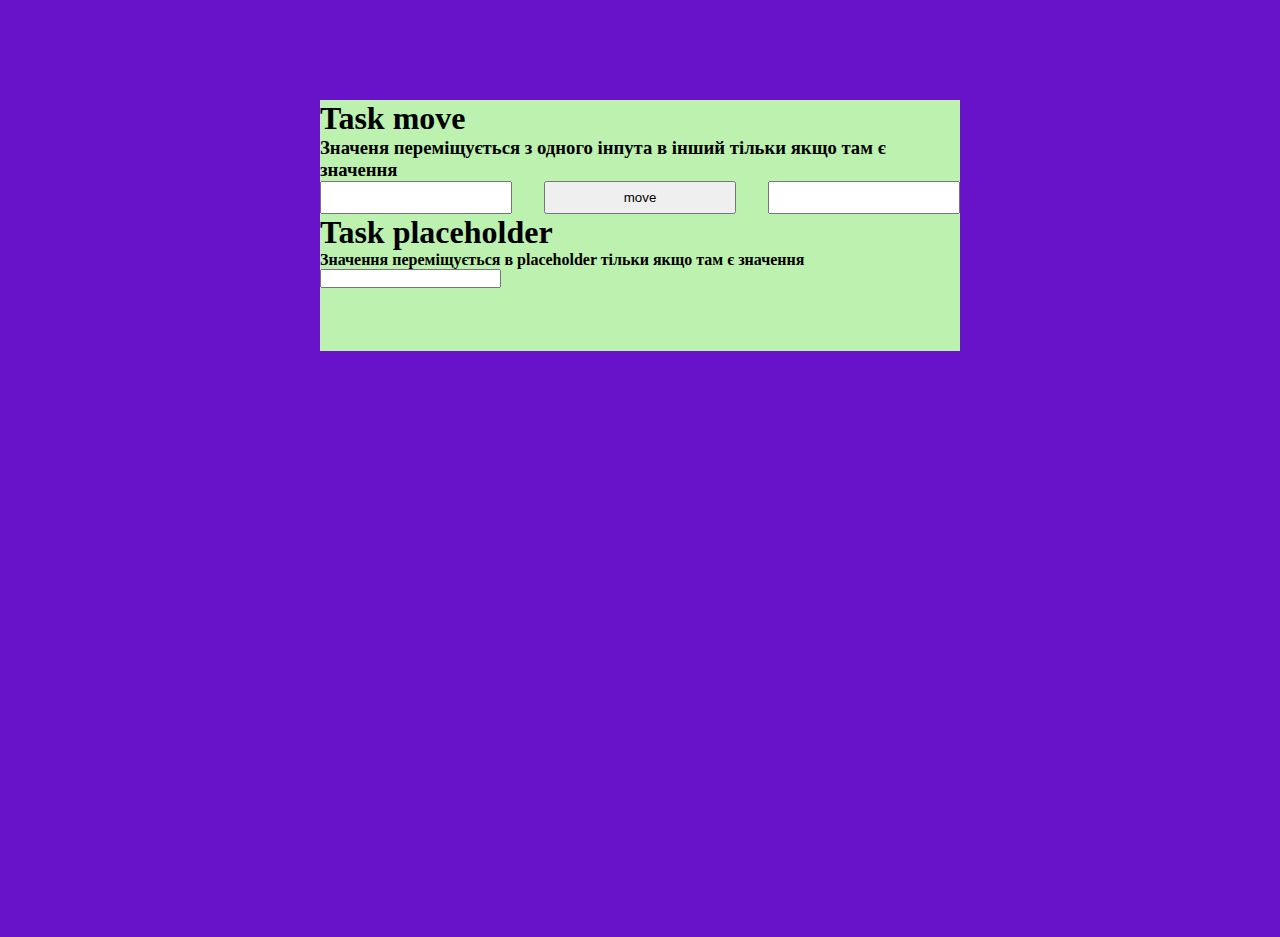
<file: 1/index.html>
<!DOCTYPE html>
<html lang="en">
<head>
    <meta charset="UTF-8">
    <meta name="viewport" content="width=device-width, initial-scale=1.0">
    <meta http-equiv="X-UA-Compatible" content="ie=edge">
    <link rel="stylesheet" href="style.css">
    <title>My page</title>
</head>
<body>
    <div class="all">
        <div class="box">
            <h1>Task move</h1>
            <h3>Значеня переміщується з одного інпута в інший тільки якщо там є значення</h3>
            <form class="form" name="signIn">
                <input class="cl" type="text" name="textOne">
                <input class="cl" type="button" name="button" value="move">
                <input class="cl" type="text" name="inputTwo">
            </form>
            <form name="person2" class="two">
                <div class="text3"><h1><b>Task placeholder</b></h1></div>
                <div class="text4"><h4>Значення переміщується в placeholder тільки якщо там є значення</h4></div>
                <div class="inbut2">
                    <div class="input"><input type="text" class="inputPlaceholder" name="inputPlaceholder"></div>
                </div>
            </form>
    </div>

    <script src="main.js"></script>
</body>
</html>
</file>
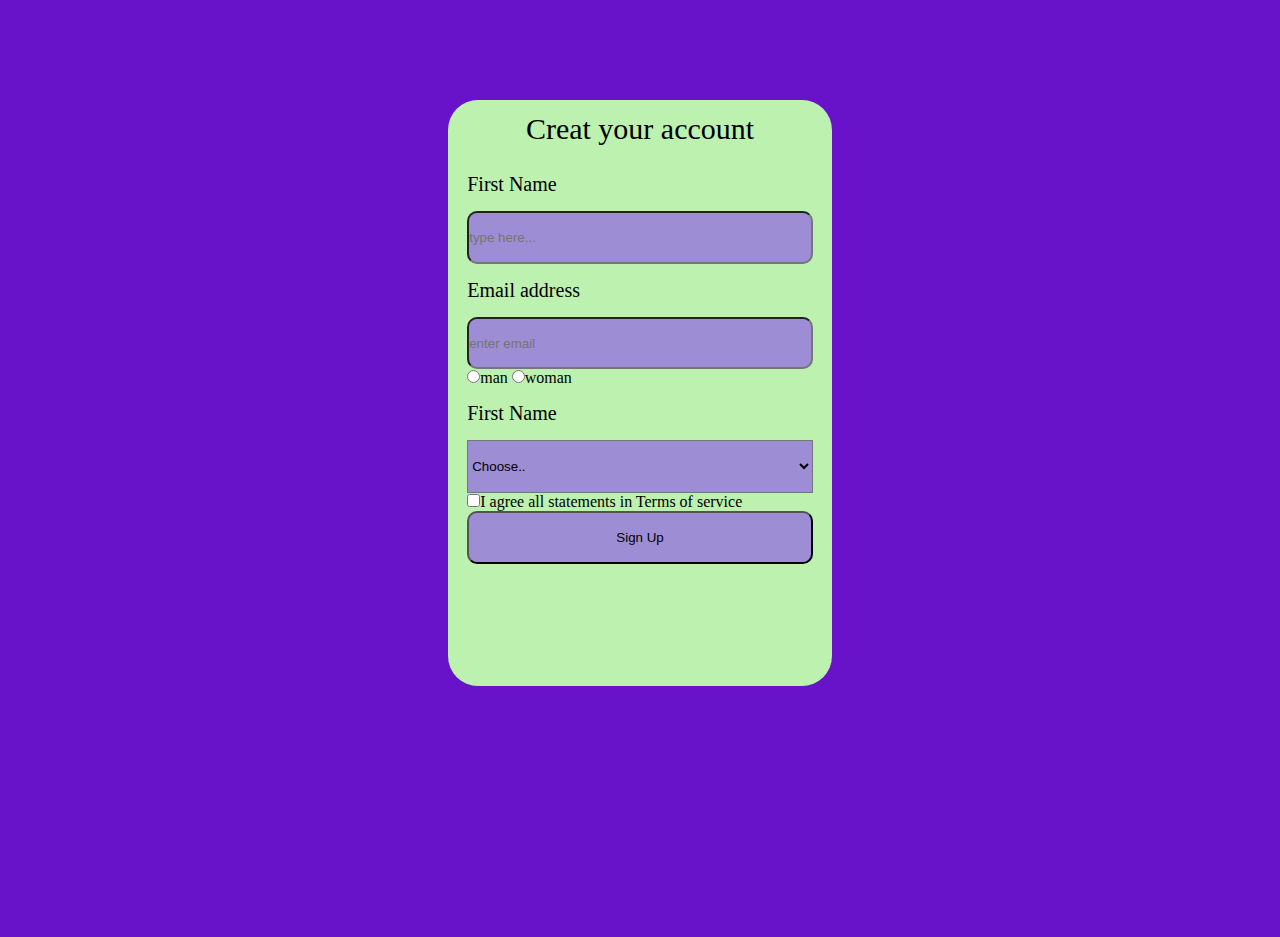
<file: 2/index.html>
<!DOCTYPE html>
<html lang="en">
<head>
    <meta charset="UTF-8">
    <meta name="viewport" content="width=device-width, initial-scale=1.0">
    <meta http-equiv="X-UA-Compatible" content="ie=edge">
    <link rel="stylesheet" href="style.css">
    <title>My page</title>
</head>
<body>
    <div class="all">
        <div class="box">
            <div class="creat">Creat your account</div>
            <form name="form" class="form">
                <div class="text">First Name</div>
                <input type="text" class="cl" name="first" placeholder="type here...">
                <div class="text">Email address</div>
                <input type="text" class="cl" name="email" placeholder="enter email">
                <input type="radio" class="radio" value="https://thumbs.dreamstime.com/b/portrait-happy-smiling-young-indian-man-suit-red-tie-brown-eyes-dark-skin-black-hair-fun-mood-flat-cartoon-character-141778022.jpg">man
                <input type="radio" class="radio" value="https://image.shutterstock.com/image-vector/african-american-young-woman-thinking-600w-368636690.jpg">woman
                <div class="text">First Name</div>
                <select name="select" class="cltwo">
                    <option value="Choose">Choose..</option>
                    <option value="Frontend">Frontend</option>
                    <option value="Backend">Backend</option>
                    <option value="QC/QA">QC/QA</option>
                </select>
                <input type="checkbox">I agree all statements in Terms of service
                <input type="button" value="Sign Up" class="cl" name="button">
            </form>
        </div>
        <div class="box2">
            <div class="image">
                  <div class="kolo"></div>
            </div>
            <div class="name" name="name"></div>
            <div class="email" name="email"></div>
            <div class="work" name="work"></div>
            <div class="form2">
                   <form name="form2" class="form2f">
                         <input type="button" value="Sign Out" class="cl2" name="button2">
                   </form>
            </div>
            <div class="sprate"></div>
 
 
         </div>
    </div>

    <script src="main.js"></script>
</body>
</html>
</file>
<file: 1/style.css>
*{
    margin: 0;
    padding: 0;
    box-sizing: border-box;
}
.all{
    width: 100%;
    height: 937px;
    background-color: rgb(104, 18, 202);
    display: flex;
    justify-content: center;
    padding-top: 100px;
}
.box{
    width: 50%;
    height: 30%;
    background-color: rgb(188, 241, 175);
}
.form, .form2{
    width: 100%;
    height: 13%;
    display: flex;
    justify-content: space-between;
}
.cl{
    width: 30%;
}
.text0{
    width: 100%;
}
</file>
<file: 2/style.css>
*{
    margin: 0;
    padding: 0;
    box-sizing: border-box;
}
.all{
    width: 100%;
    height: 937px;
    background-color: rgb(104, 18, 202);
    display: flex;
    justify-content: center;
    padding-top: 100px;
}
.box, .creat{
    display: flex;
    justify-content: center;
    align-items: center;
}
.box{
    width: 30%;
    height: 70%;
    background-color: rgb(188, 241, 175);
    border-radius: 30px;
    flex-wrap: wrap;
}
.creat{
    height: 10%;
    font-size: 30px;
}
.text{
    width: 100%;
    height: 10%;
    font-size:20px;
    display: flex;
    align-items: center;
}
.form{
    width: 90%;
    height: 90%;
}
.cl, .cltwo{
    width: 100%;
    height: 10%;
    background-color: rgb(156, 141, 212);
}
.cl{
    border-radius: 10px;
}




.all, .image, .name, .email, .work, .cl2, .sprate{
    width: 100%;
}
.box2{
    width: 30%;
    height: 70%;
    background-color: rgb(188, 241, 175);
    border-radius: 30px;
    flex-wrap: wrap;
}
.image{
    height: 30%;
    background-color: rgb(24, 236, 148);
    display: flex;
    justify-content: center;
    align-items: center;
}
.kolo{
    width: 6.5%;
    height: 15%;
    border-radius: 50%;
    border: 1px solid #000;
    position: absolute;
    top: 17%;
    /* background-image: url(https://pbs.twimg.com/profile_images/778882868000935936/4jg4K5ot_400x400.jpg); */
}
.name, .email, .work, .form2{
    height: 13.7%;
    border: 1px solid #000;
    display: flex;
    justify-content: center;
    align-items: center;
}
.form2f{
    width: 20%;
    height: 50%;
    border-radius: 10px;
}
.cl2{
    width: 100%;
    height: 100%;
    background-color: rgb(24, 236, 148);
}
.sprate{
    height: 15%;
}
</file>
